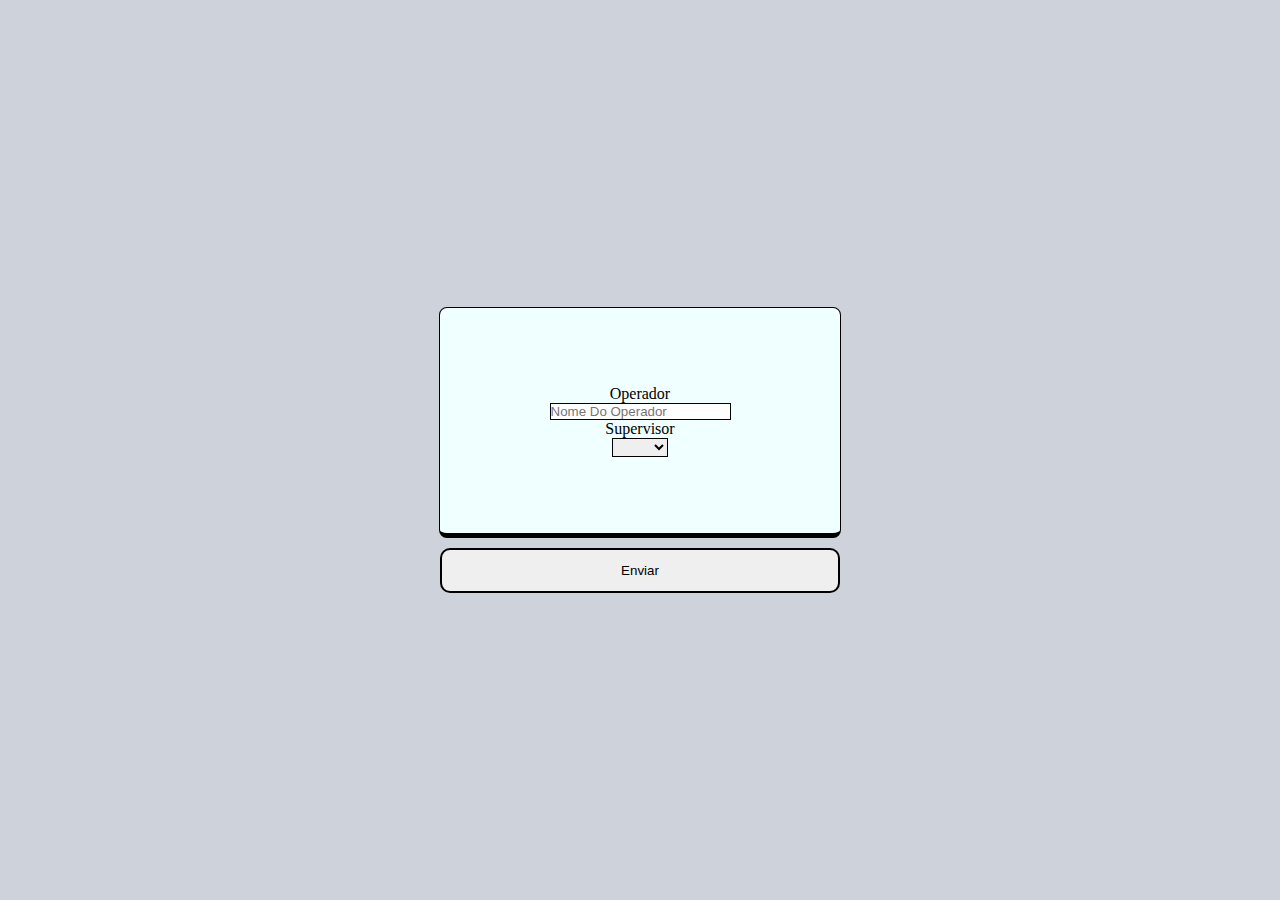
<file: index.html>
<!DOCTYPE html>
<html lang="en">

<head>
    <meta charset="UTF-8">
    <meta name="viewport" content="width=device-width, initial-scale=1.0">
    <title>Página de Origem</title>
    <link rel="stylesheet" href="styles/index.css">
</head>
<body>
    <section class="container_1" id="Conteiner1">
        <article>
            <label for="operador">Operador
                <input type="name" id="operador" placeholder="Nome Do Operador"></label>
            <label for="supervisor">Supervisor
                <select id="Supervisor"></label>
            <option value=""> </option>
            <option value="joao">João </option>
            <option value="pedro">Pedro </option>
            <option value="joze">Jozé </option>
            </select>
        </article>
        <button onclick="enviarParametros()">Enviar</button>
    </section>
    <script>
        function enviarParametros() {
            var operador = document.getElementById("operador").value;
            var supervisor = document.getElementById("Supervisor").value;
            window.location.href = "formulario.html?operador=" + encodeURIComponent(operador) + "&supervisor=" + encodeURIComponent(supervisor);
        }

    </script>
</body>

</html>
</file>
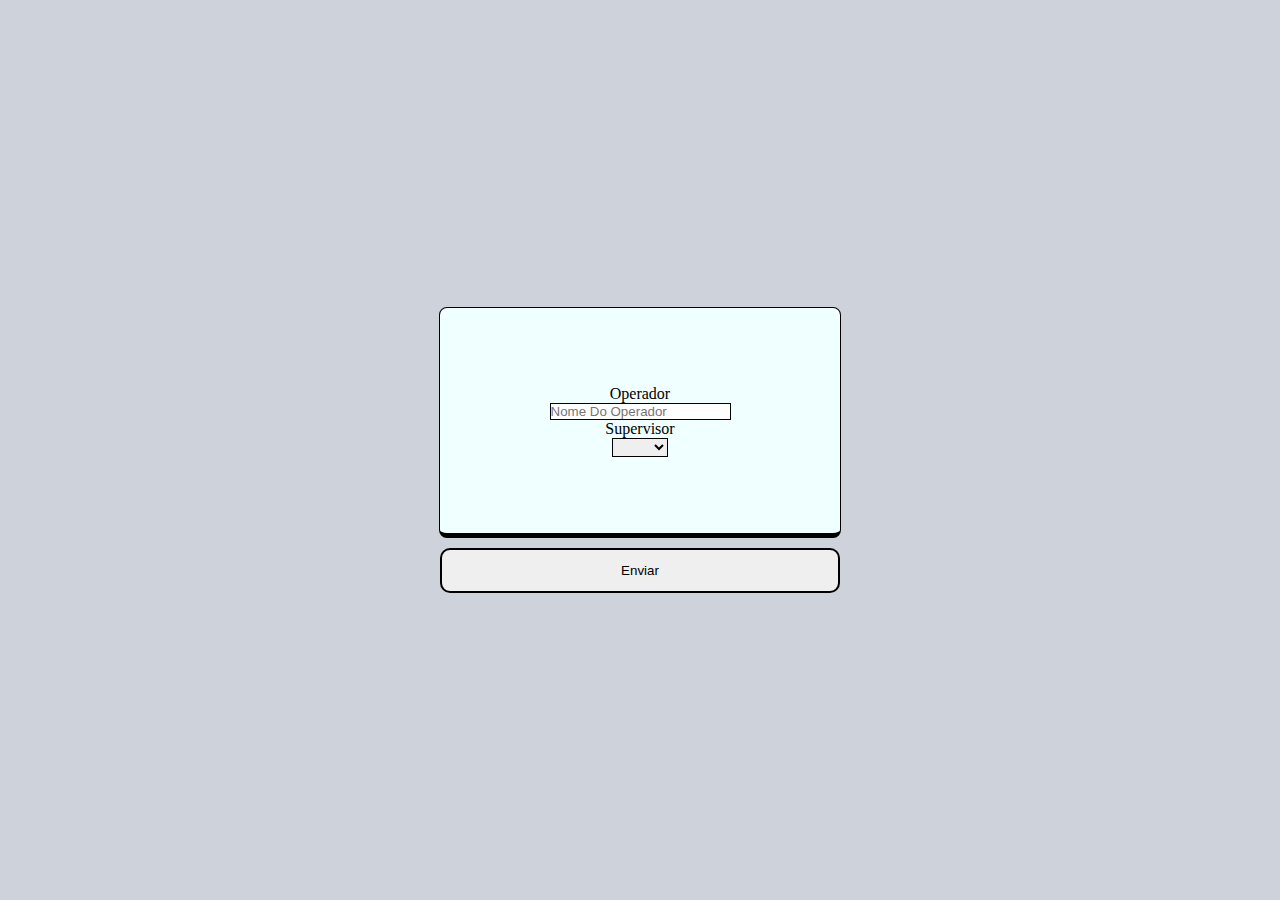
<file: Formulario.html>
<!DOCTYPE html>
<html lang="pt-BR">

<head>
    <meta charset="UTF-8">
    <meta name="viewport" content="width=device-width, initial-scale=1.0">
    <link rel="stylesheet" href="styles/formulario.css">
    
    <title>Formulário</title>
</head>

<body >
    <header>
        <ul>
            <li><a href="#" target="_blank">Ferramenta0</a></li>
            <li><a href="#" target="_blank">Ferramenta1</a></li>
            <li><a href="#" target="_blank">Ferramenta2</a></li>
            <li><a href="#" target="_blank">Ferramenta3</a></li>
        </ul>
    </header>
    <form id="form">
        <div class="bts">
            <input type="button" value="Limpar" id="limpar">
            <input type="submit" value="Enviar" id="enviar">
        </div>
        <input list="motivos" id="motivo" type="text" placeholder="Escolher Ativo">
        <datalist name="motivos" id="motivos" name="motivos">
            <option data-value="0"></option>
            <option data-value="correio" id="teste">AGENDAMENTO CORREIOS</option>
            <option data-value="AGENDAMENTO REALIZADO PARA O DIA ">AGENDAMENTO</option>
            <option data-value="CLIENTE INFORMA QUE IRA DEVOLVER OS EQUIPAMENTOS EM UMA ATP/LOJAS ">AGENDAMENTO ATP
            </option>
            <option data-value="TELEFONE NAO PERTENCE AO CLIENTE">TELEFONE NAO PERTENCE</option>
            <option data-value="RESPONSAVEL NAO SE ENCONTRA">RESPONSAVEL NAO SE ENCONTRA</option>
            <option data-value="CLIENTE SOLICITA RETORNO">CLIENTE SOLICITA RETORNO</option>
            <option data-value="AGUARDANDO REINSTALACAO">REINSTALACAO</option>
            <option data-value="CLIENTE INFORMA QUE IRA FAZER ACORDO">ACORDO</option>
            <option data-value="CLIENTE RECUSA ENTREGAR OS EQUIPAMENTOS">RECUSA ENTREGA </option>
            <option data-value="CONTRATO COM STATUS CONECTADO">STATUS CONECTADO</option>
            <option data-value="CONTRATO CANCELADO">CONTRATO CANCELADO</option>
            <option data-value="CONTRATO NAO POSSUI EQUIPAMENTOS PARA RETIRADA">CONTRATO SEM EQUIPAMENTOS
            </option>
            <option data-value="JA CONSTA AGENDAMENTO">JA CONSTA AGENDAMENTO </option>
            <option data-value="CLIENTE ALEGA TER DEVOLVIDO VIA ATENDIMENTO TECNICO">JA DEVOLVEU
                TECNICO
            </option>
            <option data-value="CLIENTE ALEGA TER DEVOLVIDO VIA ATP/LOJAS ">JA DEVOLVEU ATP
            </option>
            <option data-value="POSSIVEL FRAUDE">POSSIVEL FRAUDE</option>
        </datalist>
        <label for="nome">Nome:</label>
        <input type="text" id="nome" name="nome">
        <label for="telefone">Telefone:</label>
        <input type="tel" id="telefone" name="telefone">
        <label for="referencia" id="lbref">Ponto de Referência:</label>
        <input type="text" id="referencia" name="referencia">
        <label for="email">Email:</label>
        <input type="text" id="email" name="email" disabled>
        <div class="agenda">
            <label for="data">Data:
                <input type="date" id="data" name="data">
            </label>
            <label for="periodo">Período:
                <select id="periodo">
                    <option value=""></option>
                    <option value=" NO PERIODO DA MANHA DE 08H AS 12H">Periodo Da Manhã</option>
                    <option value=" NO PERIODO DA TARDE DE 12H AS 18H">Periodo Da Tarde</option>
                </select>
            </label>
        </div>
        <textarea id="texto" name="texto" rows="10" cols="100"> </textarea>
    </form>
    <script src="scripts/formulario.js"></script>
</body>
</html>
</file>
<file: styles/index.css>
*{
    margin: 0;
    padding: 0;
}
.container_1>article {
    min-height: 130px;
    max-width: 400px;
    min-width: 200px;
    border-radius: 8px;
    display: flex;
    flex-direction: column;
    align-items: center;
    justify-content: center;
    width: 50%;
    height: 25%;
    background-color: azure;
    border: 1px solid black;
    border-bottom: 5px solid black;
    margin-bottom: 10px;
}

.container_1>article>label {
    justify-content: center;
    align-items: center;
    display: flex;
    flex-direction: column;
}

.container_1>article>label>input {
    height: 80%;
    width: 100%;
    border: 1px solid black;
}

.container_1>article>label>select {
    height: 80%;
    width: 80%;
    border: 1px solid black;
}

.container_1 {
    height: 100vh;
    display: flex;
    flex-direction: column;
    align-items: center;
    justify-content: center;
    width: 100%;
    background-color: #ced2db;
    left: 0%;
}

.container_1>button {
    min-height: 30px;
    height: 05%;
    width: 50.1%;
    max-width: 400px;
    min-width: 200px;
    border-radius: 10px;
    border: 2px solid black;
}
</file>
<file: styles/formulario.css>
@import url('https://fonts.googleapis.com/css2?family=Nunito:wght@300;600;700&display=swap');
    
* {
    margin: 0;
    padding: 0;
    box-sizing: border-box;
}

.icons {
    margin-top: 4px;
    width: 34px; 
    height: 21.25px; 
    border: 1px solid black;
    display: flex;
    background-color: aliceblue;
}

ul,
li {
    list-style: none;
}

a {
    color: rgb(255, 255, 255);
    font-family: Arial, sans-serif;
    text-decoration: none;
}

body {
    margin: 0;
    padding: 0;
    background-color: #ced2db;
}

header {
    display: flex;
    height: 38.25px;
    background-color: #0c0c0c;
    align-items: center;
    justify-content: right;
    border-bottom: 2px solid rgb(110, 146, 141);
}

ul {
    display: flex;
    width: 425px;
}

li {
    margin: auto;
}

form {
    background-color: #5e7ebf;
    width: 380.25px;
    height: calc(95vh - 30px); 
    max-height: 680px; 
    margin: 8.5px auto; 
    border: 1px solid #080808;
    padding: 15.3px; 
    display: flex;
    flex-direction: column;
    border-radius: 4.25px;
}

label {
    display: block;
    margin-bottom: 6.12px; 
}

.agenda {
    display: flex;
    width: 100%; 
    padding: 6.12px; 
}

input,
textarea,
#motivo,
select {
    width: 100%; 
    padding: 3.06px;
    margin-bottom: 8.5px;
}

#periodo {
    height: 26.5px;
}

textarea {
    height: 290.7px;
    resize: none;
    border-radius: 5px;
}

input[type="submit"],
input[type="button"] {
    width: auto;
    padding: 7.65px; 
    margin-top: 7.65px; 
    cursor: pointer;
}

.bts {
    display: flex;
    justify-content: space-between;
}
</file>
